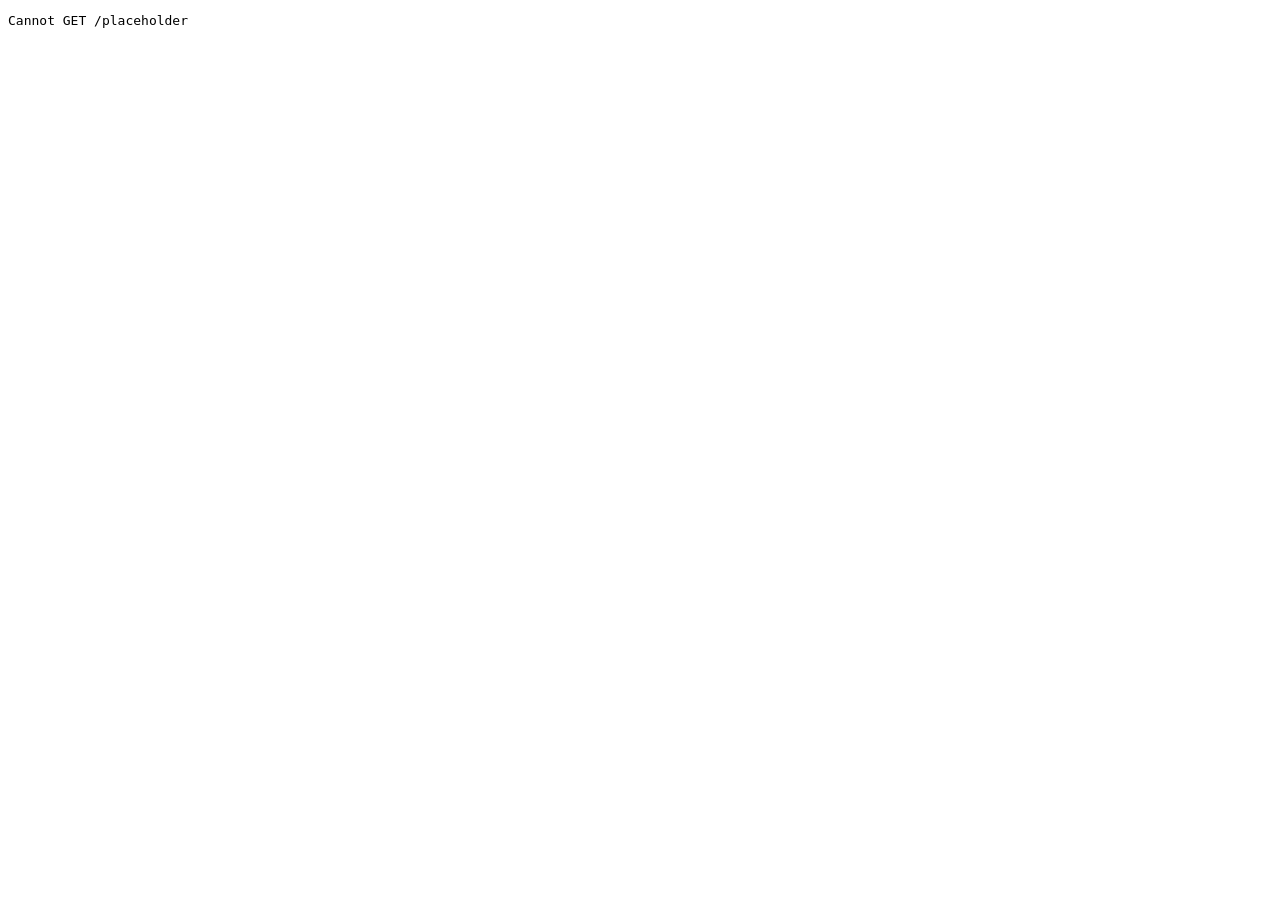
<file: placeholder.html>
<!DOCTYPE html>
<html lang="en">

<!-- Mirrored from imzinkupdate.floppavr.workers.dev/placeholder by HTTrack Website Copier/3.x [XR&CO'2014], Sun, 24 May 2026 20:34:13 GMT -->
<head>
<meta charset="utf-8">
<title>Error</title>
</head>
<body>
<pre>Cannot GET /placeholder</pre>
</body>

<!-- Mirrored from imzinkupdate.floppavr.workers.dev/placeholder by HTTrack Website Copier/3.x [XR&CO'2014], Sun, 24 May 2026 20:34:13 GMT -->
</html>
</file>
